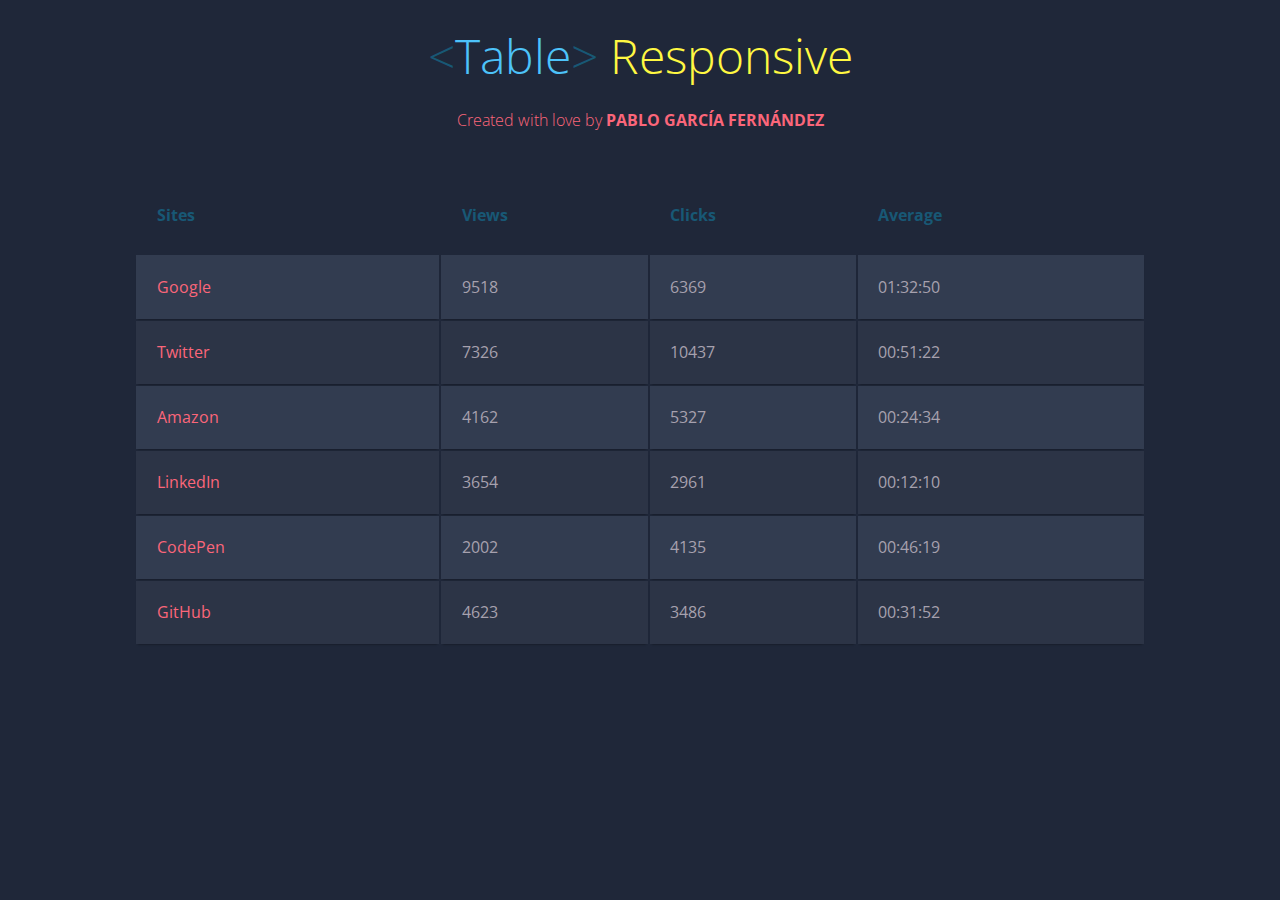
<file: table/index.html>
<!DOCTYPE html>
<html lang="en" >

<head>
  <meta charset="UTF-8">
  <title> Responsive</title>
    
      <link rel="stylesheet" href="css/style.css">

</head>

<body>

  <h1><span class="blue">&lt;</span>Table<span class="blue">&gt;</span> <span class="yellow">Responsive</span></h1>
<h2>Created with love by <a href="http://pablogarciafernandez.com" target="_blank">Pablo García Fernández</a></h2>

<table class="container">
	<thead>
		<tr>
			<th><h1>Sites</h1></th>
			<th><h1>Views</h1></th>
			<th><h1>Clicks</h1></th>
			<th><h1>Average</h1></th>
		</tr>
	</thead>
	<tbody>
		<tr>
			<td>Google</td>
			<td>9518</td>
			<td>6369</td>
			<td>01:32:50</td>
		</tr>
		<tr>
			<td>Twitter</td>
			<td>7326</td>
			<td>10437</td>
			<td>00:51:22</td>
		</tr>
		<tr>
			<td>Amazon</td>
			<td>4162</td>
			<td>5327</td>
			<td>00:24:34</td>
		</tr>
    <tr>
			<td>LinkedIn</td>
			<td>3654</td>
			<td>2961</td>
			<td>00:12:10</td>
		</tr>
    <tr>
			<td>CodePen</td>
			<td>2002</td>
			<td>4135</td>
			<td>00:46:19</td>
		</tr>
    <tr>
			<td>GitHub</td>
			<td>4623</td>
			<td>3486</td>
			<td>00:31:52</td>
		</tr>
	</tbody>
</table>
  
  

</body>

</html>
</file>
<file: table/css/style.css>
/*	
	Side Navigation Menu V2, RWD
	===================
	License:
	https://goo.gl/EaUPrt
	===================
	Author: @PableraShow

 */

@charset "UTF-8";
@import url(https://fonts.googleapis.com/css?family=Open+Sans:300,400,700);

body {
  font-family: 'Open Sans', sans-serif;
  font-weight: 300;
  line-height: 1.42em;
  color:#A7A1AE;
  background-color:#1F2739;
}

h1 {
  font-size:3em; 
  font-weight: 300;
  line-height:1em;
  text-align: center;
  color: #4DC3FA;
}

h2 {
  font-size:1em; 
  font-weight: 300;
  text-align: center;
  display: block;
  line-height:1em;
  padding-bottom: 2em;
  color: #FB667A;
}

h2 a {
  font-weight: 700;
  text-transform: uppercase;
  color: #FB667A;
  text-decoration: none;
}

.blue { color: #185875; }
.yellow { color: #FFF842; }

.container th h1 {
	  font-weight: bold;
	  font-size: 1em;
  text-align: left;
  color: #185875;
}

.container td {
	  font-weight: normal;
	  font-size: 1em;
  -webkit-box-shadow: 0 2px 2px -2px #0E1119;
	   -moz-box-shadow: 0 2px 2px -2px #0E1119;
	        box-shadow: 0 2px 2px -2px #0E1119;
}

.container {
	  text-align: left;
	  overflow: hidden;
	  width: 80%;
	  margin: 0 auto;
  display: table;
  padding: 0 0 8em 0;
}

.container td, .container th {
	  padding-bottom: 2%;
	  padding-top: 2%;
  padding-left:2%;  
}

/* Background-color of the odd rows */
.container tr:nth-child(odd) {
	  background-color: #323C50;
}

/* Background-color of the even rows */
.container tr:nth-child(even) {
	  background-color: #2C3446;
}

.container th {
	  background-color: #1F2739;
}

.container td:first-child { color: #FB667A; }

.container tr:hover {
   background-color: #464A52;
-webkit-box-shadow: 0 6px 6px -6px #0E1119;
	   -moz-box-shadow: 0 6px 6px -6px #0E1119;
	        box-shadow: 0 6px 6px -6px #0E1119;
}

.container td:hover {
  background-color: #FFF842;
  color: #403E10;
  font-weight: bold;
  
  box-shadow: #7F7C21 -1px 1px, #7F7C21 -2px 2px, #7F7C21 -3px 3px, #7F7C21 -4px 4px, #7F7C21 -5px 5px, #7F7C21 -6px 6px;
  transform: translate3d(6px, -6px, 0);
  
  transition-delay: 0s;
	  transition-duration: 0.4s;
	  transition-property: all;
  transition-timing-function: line;
}

@media (max-width: 800px) {
.container td:nth-child(4),
.container th:nth-child(4) { display: none; }
}
</file>
